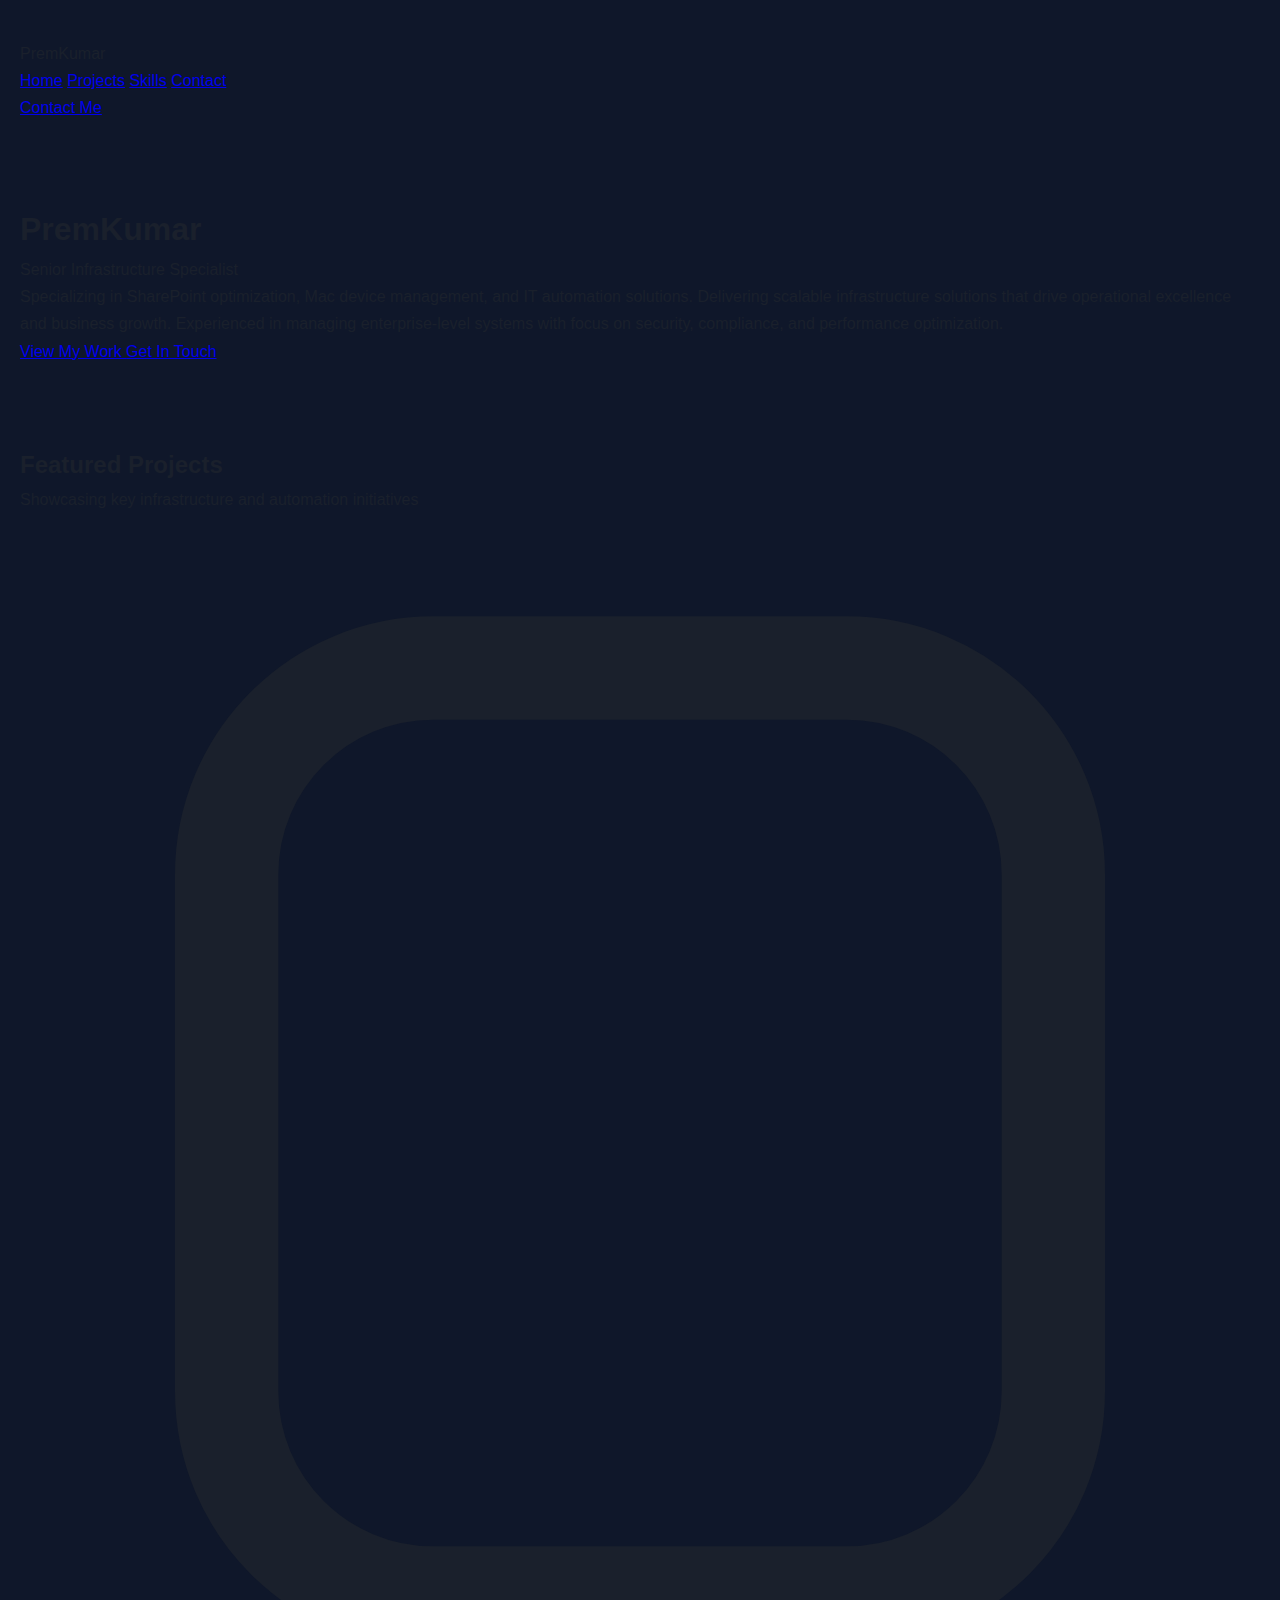
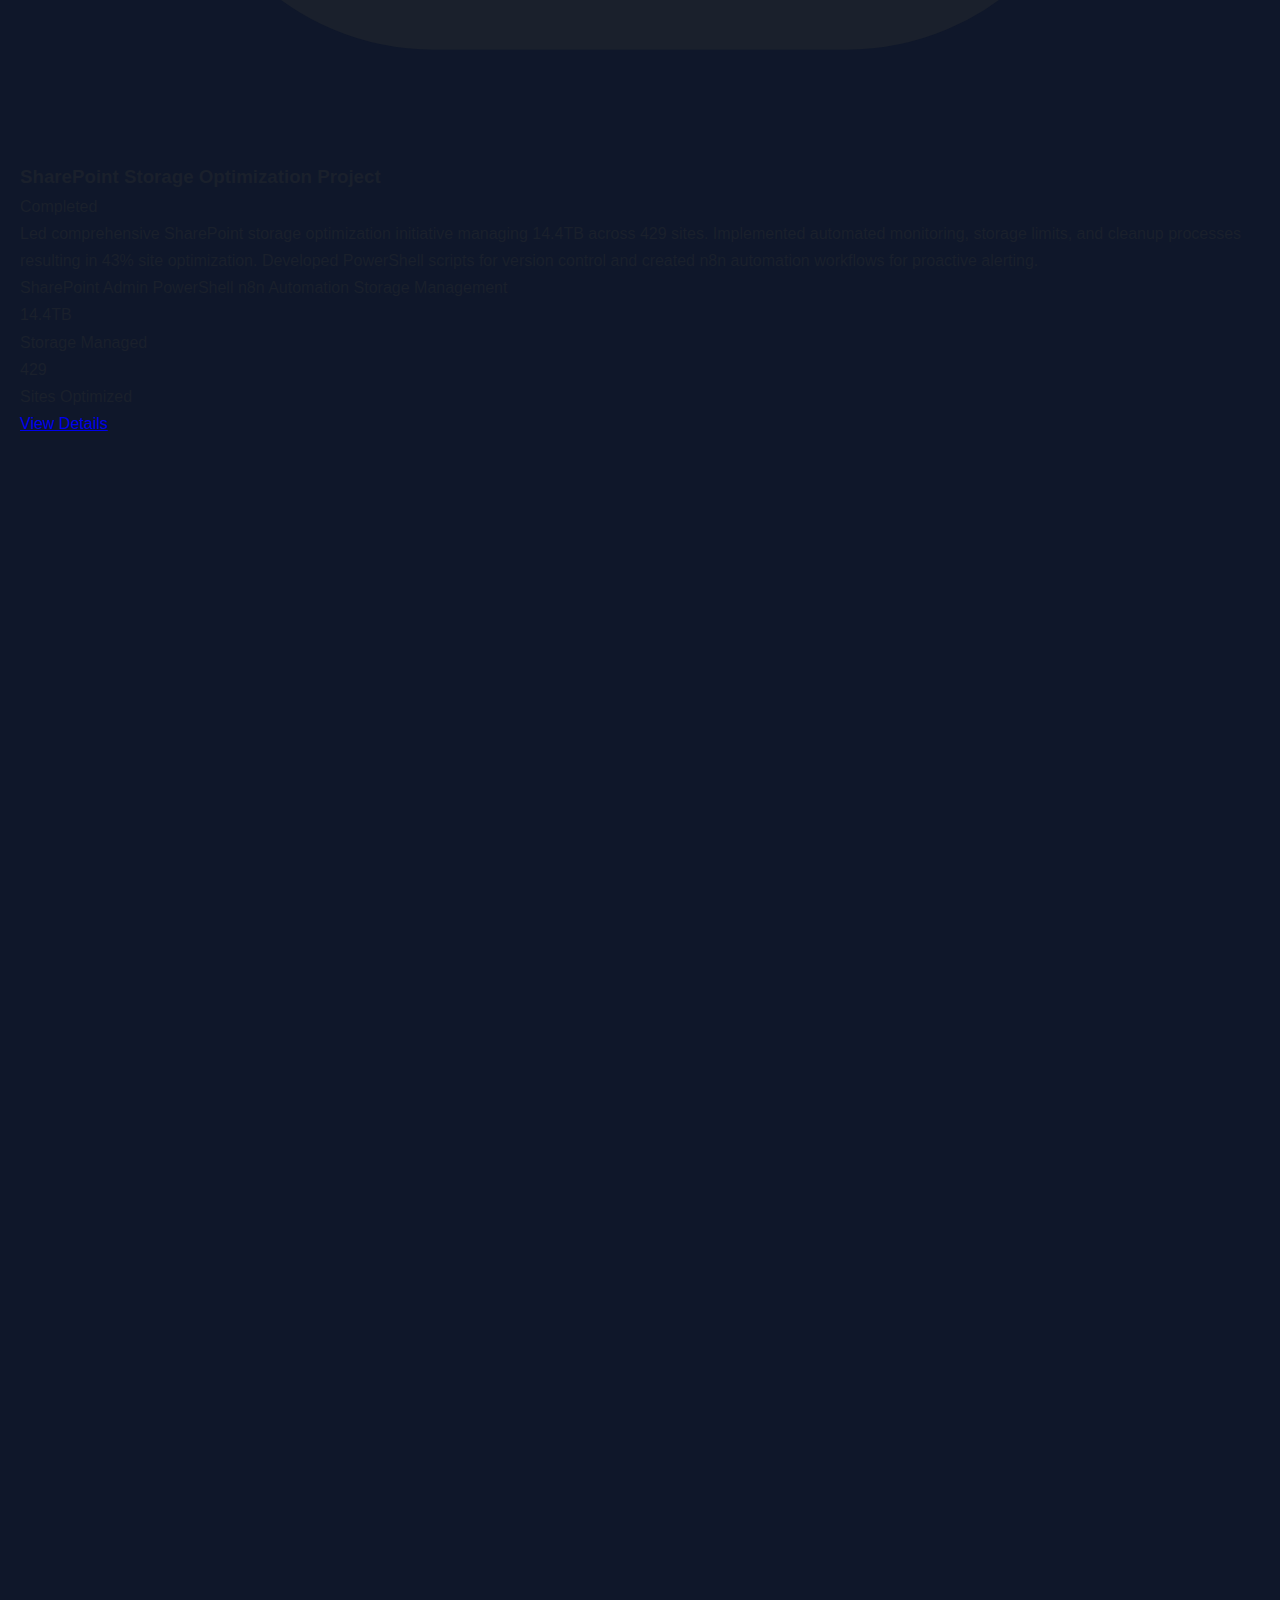
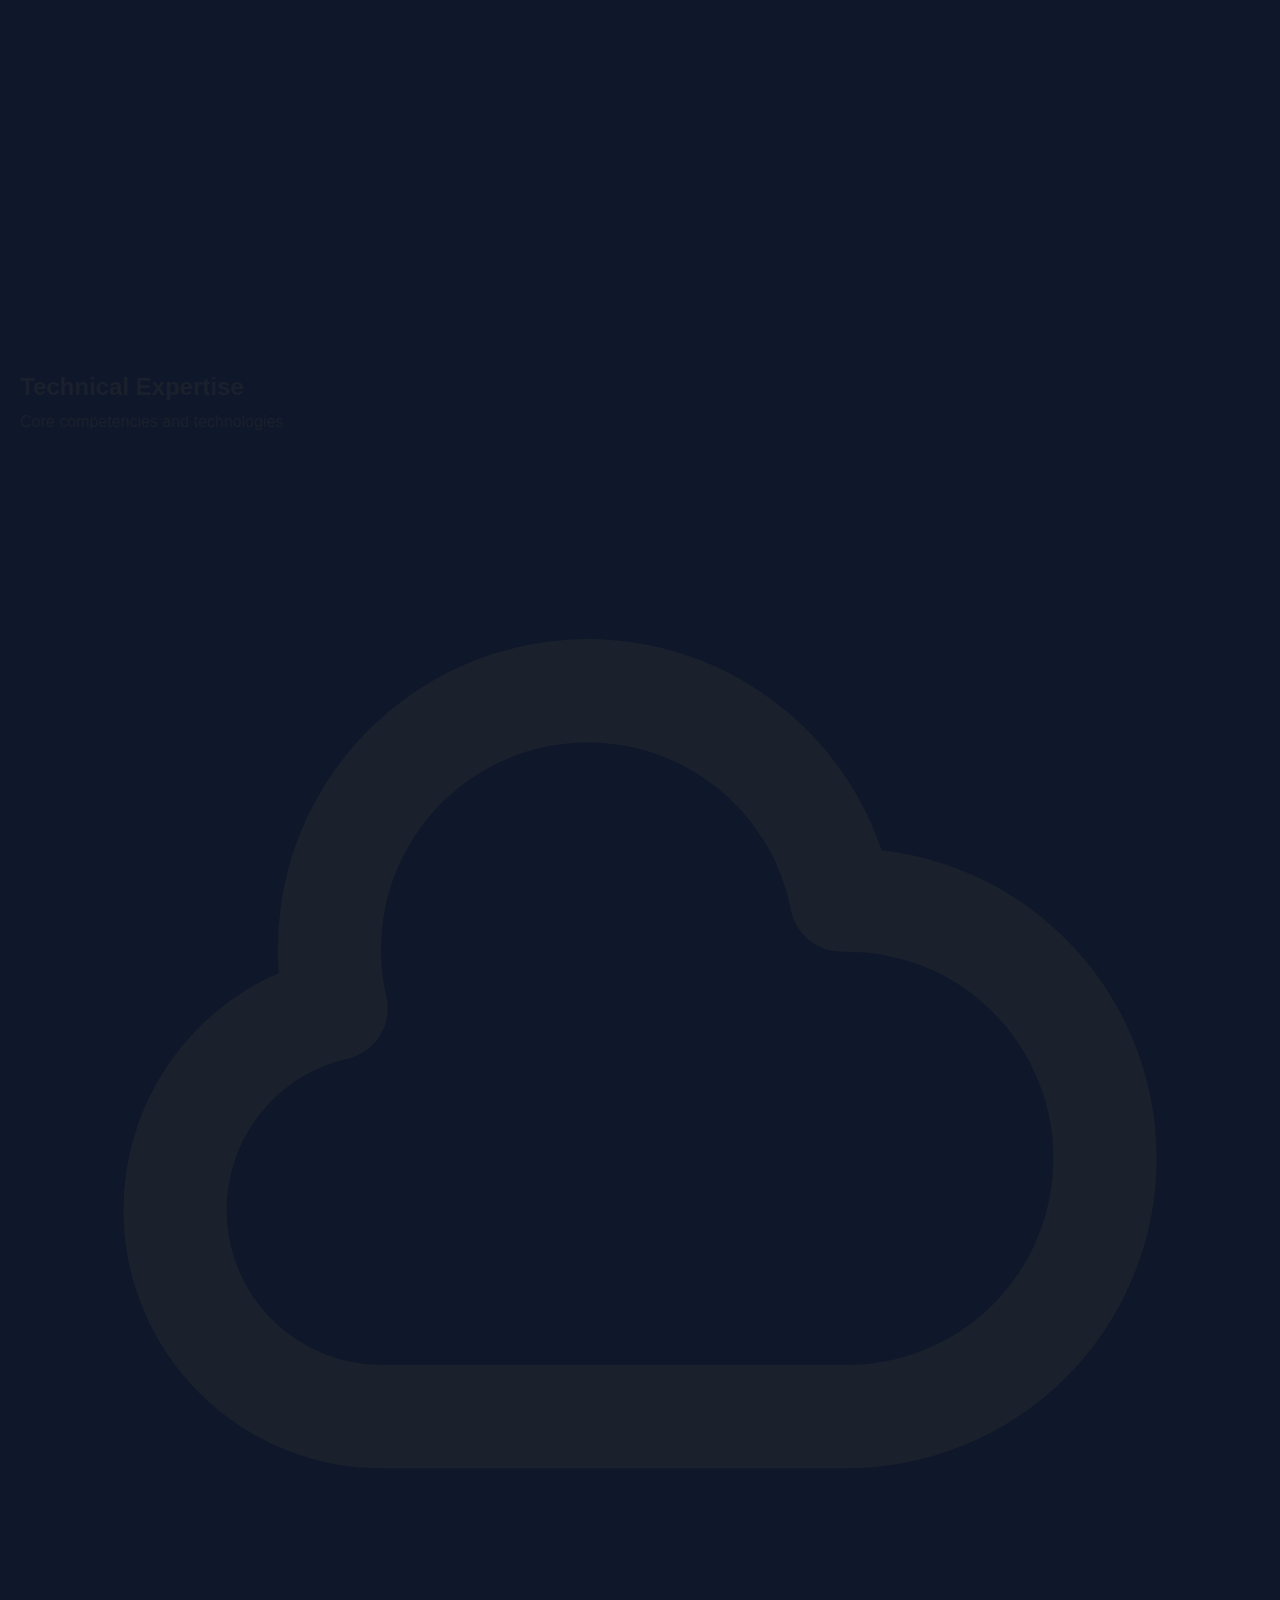
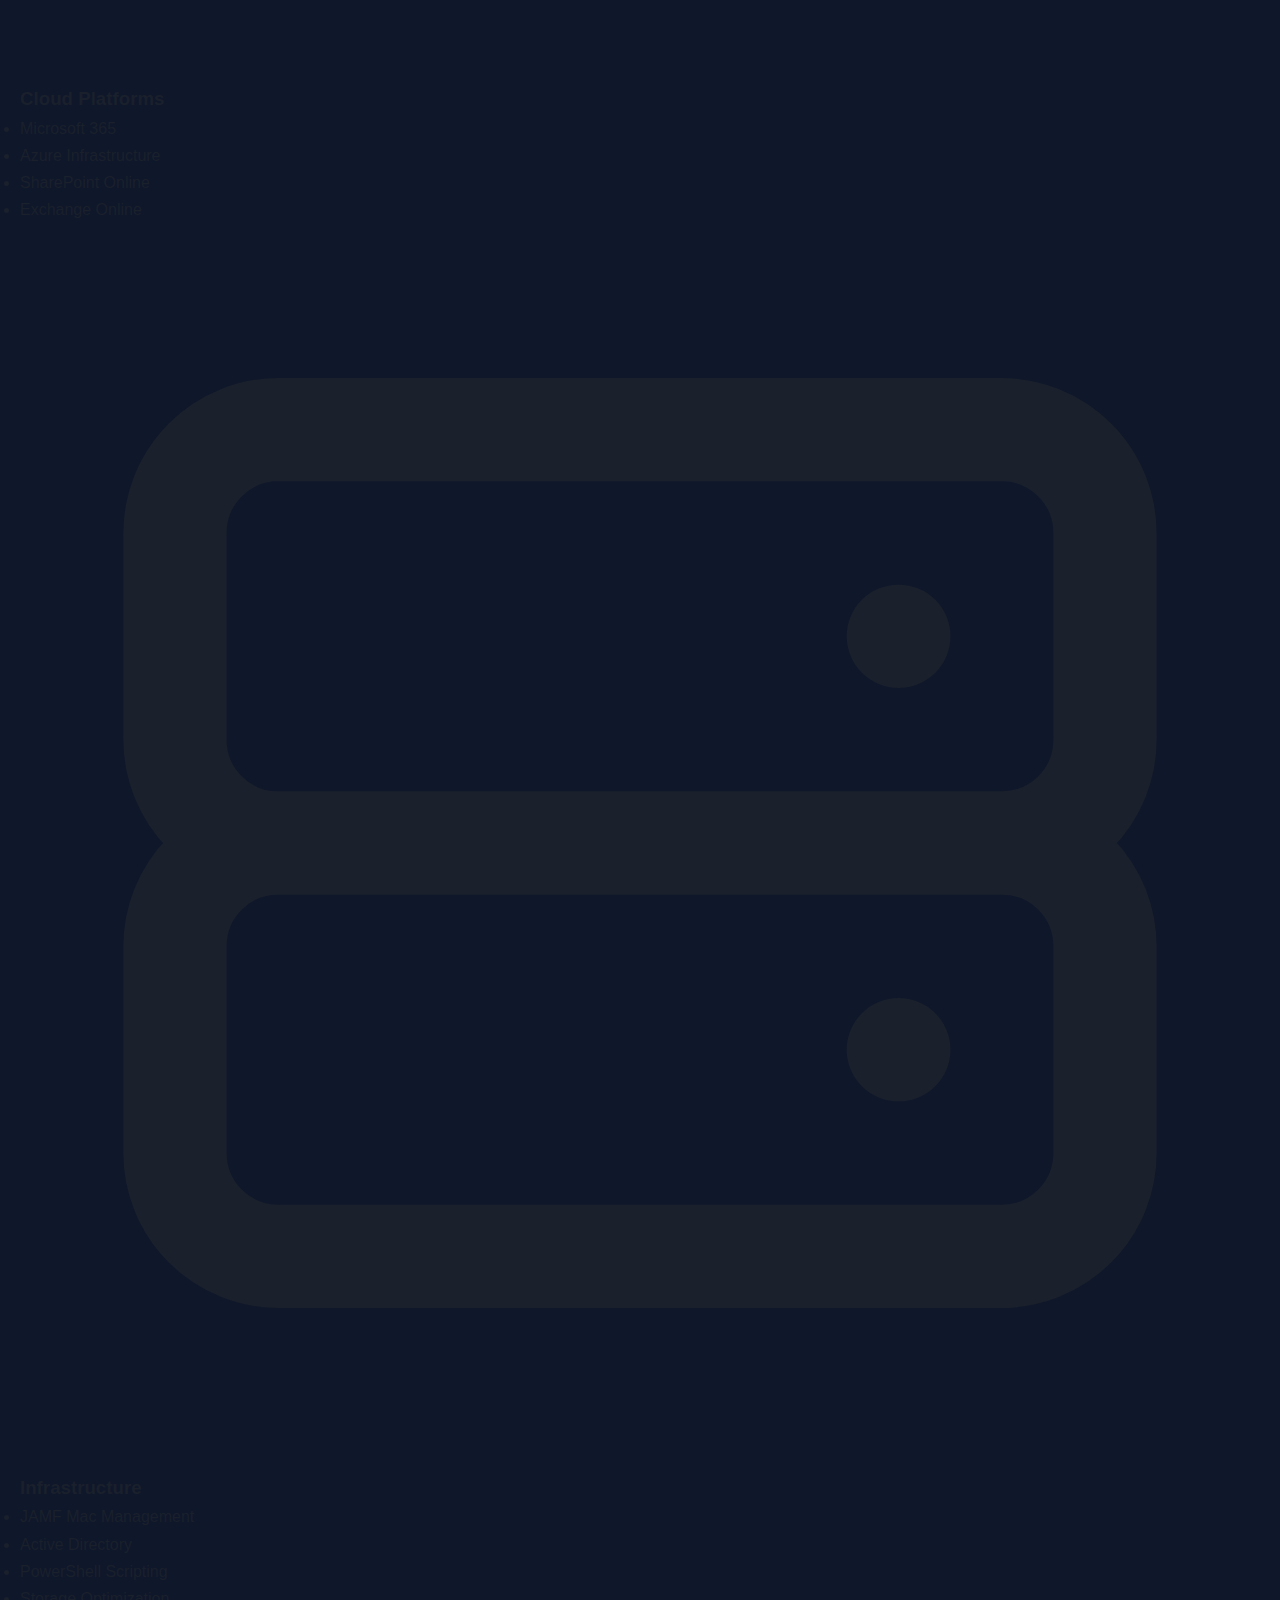
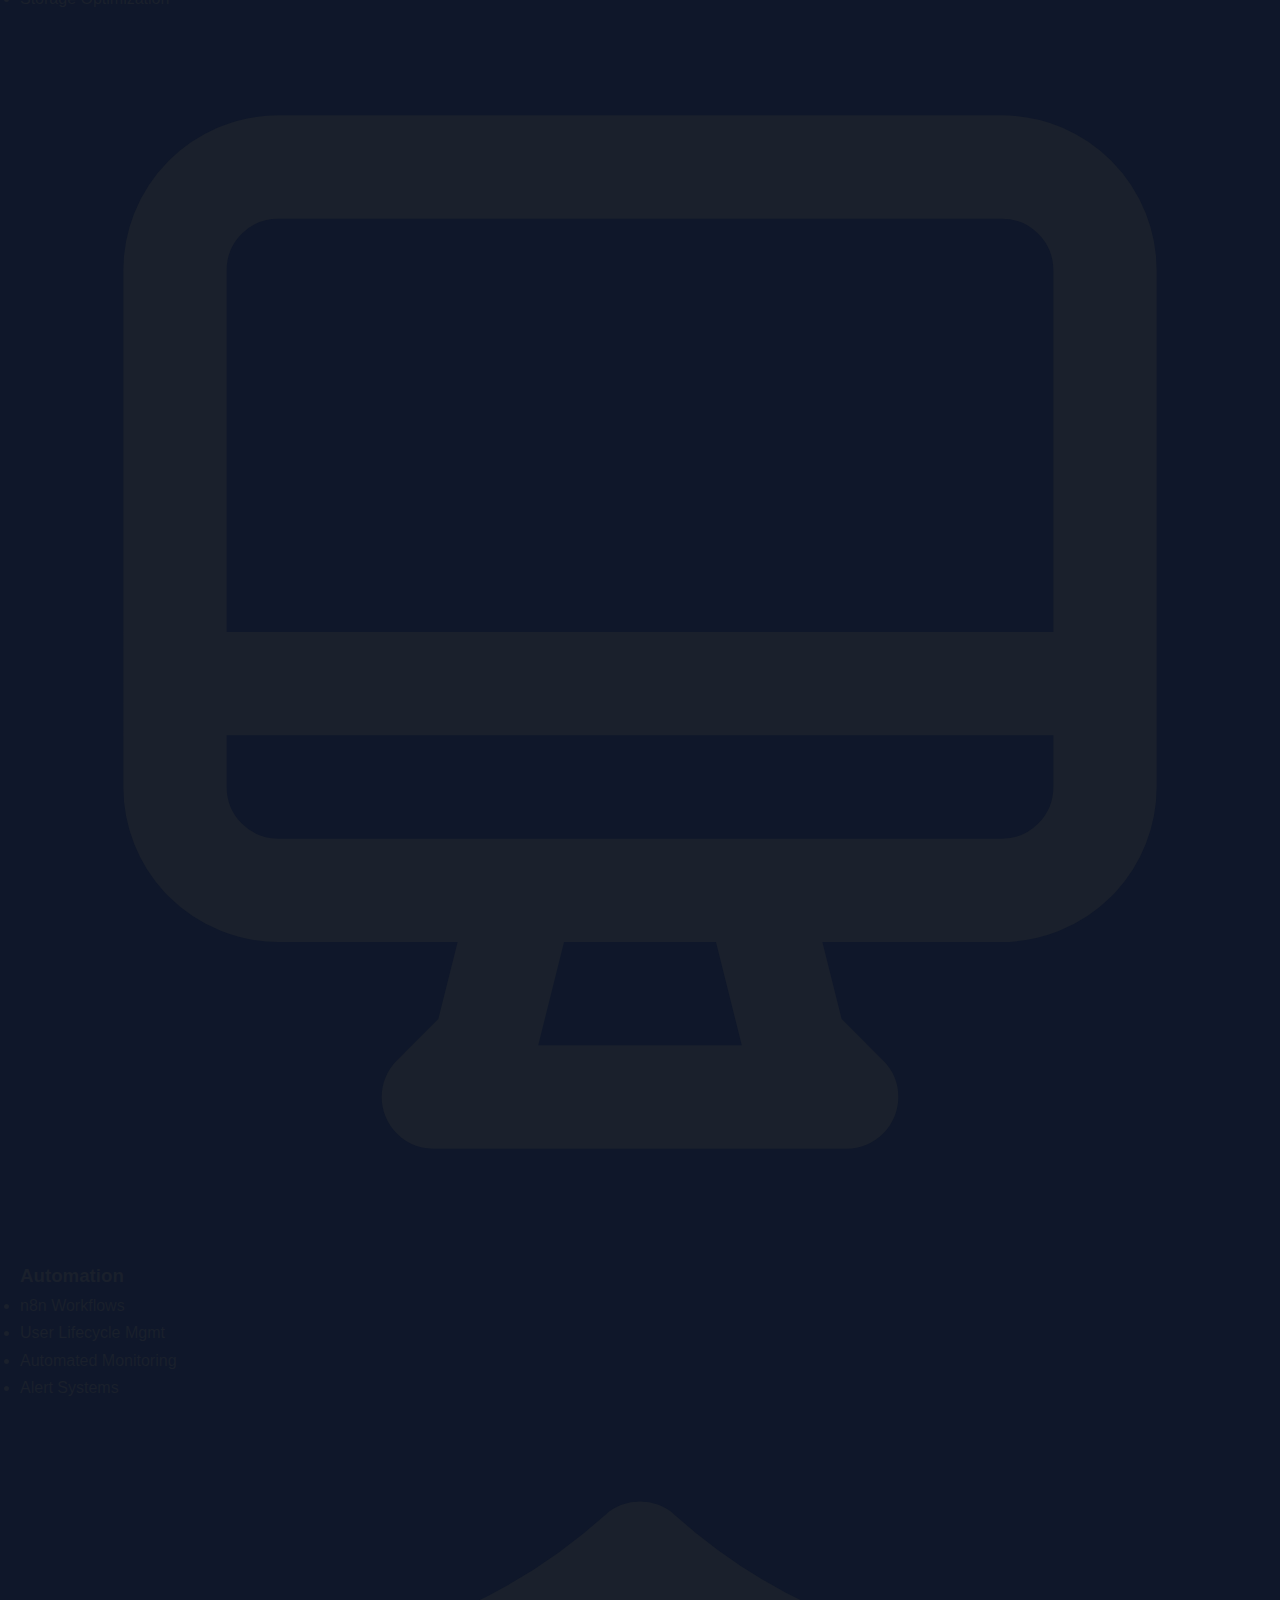
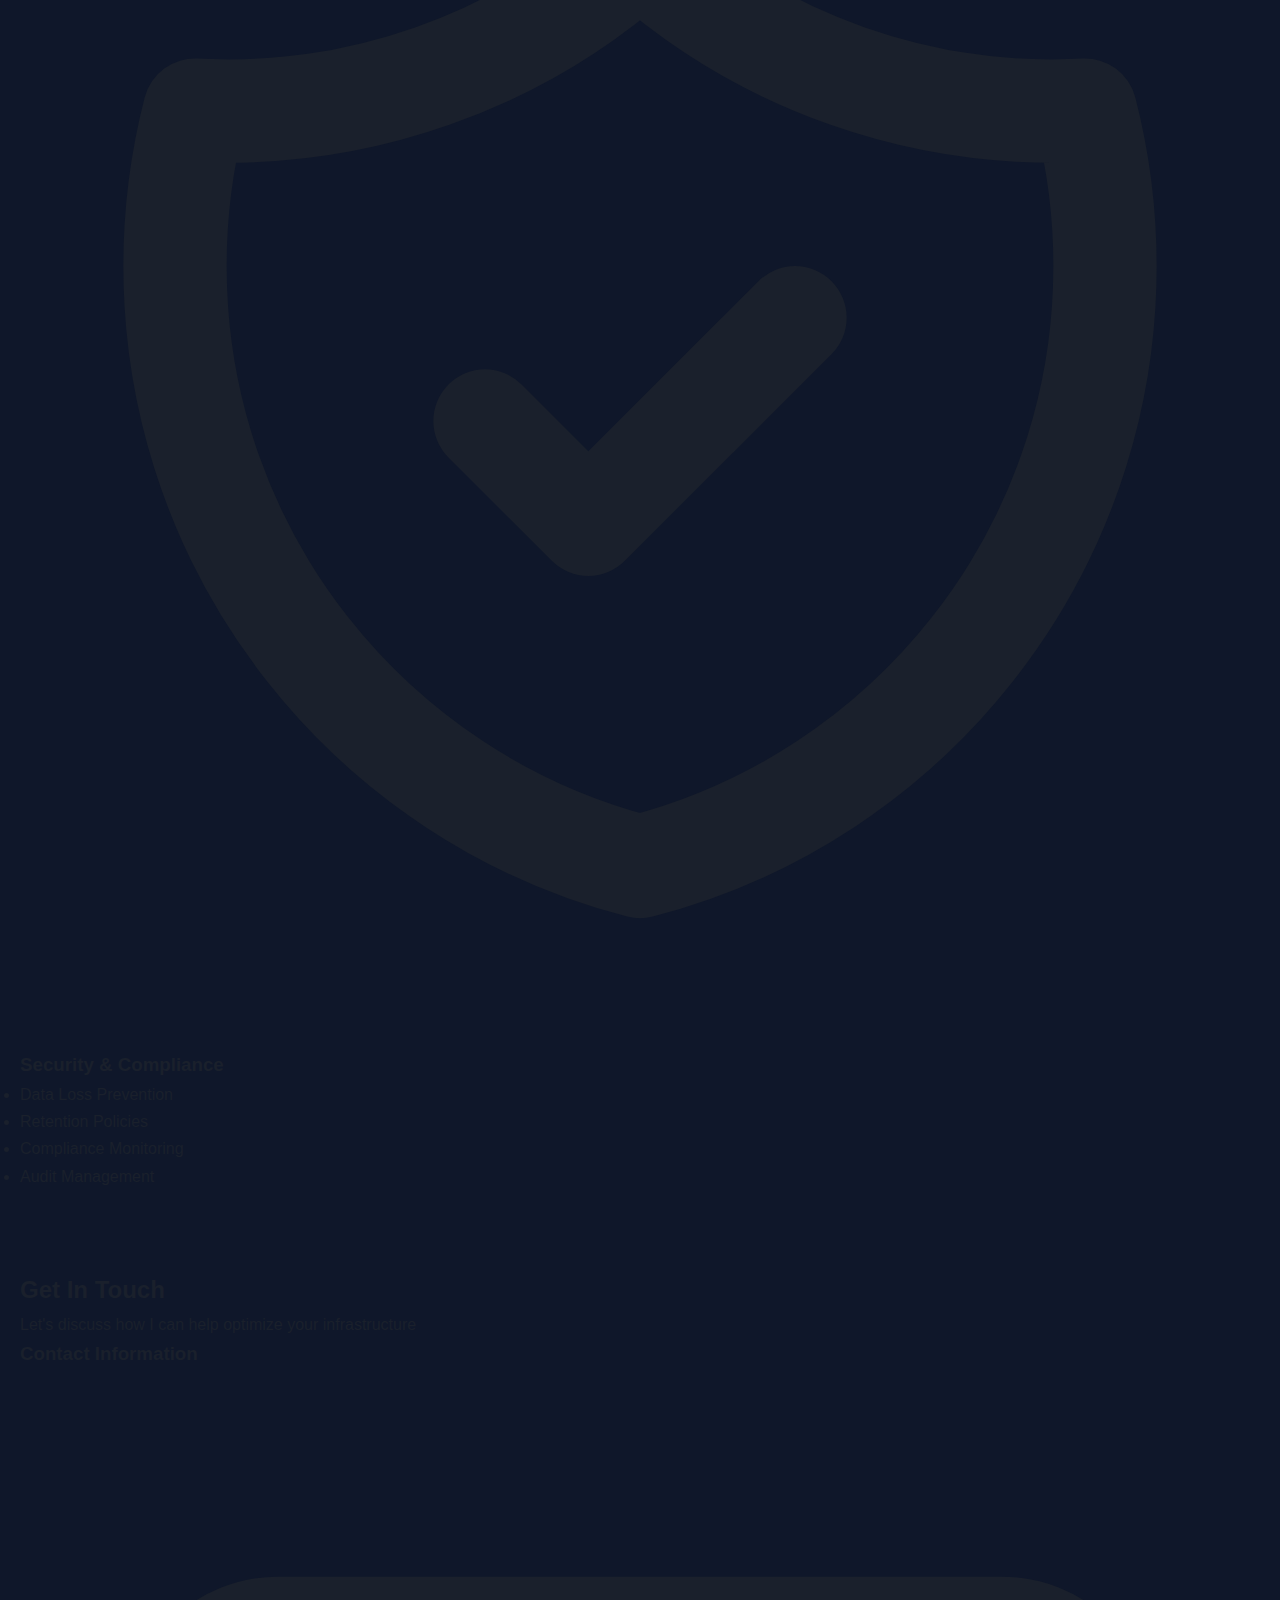
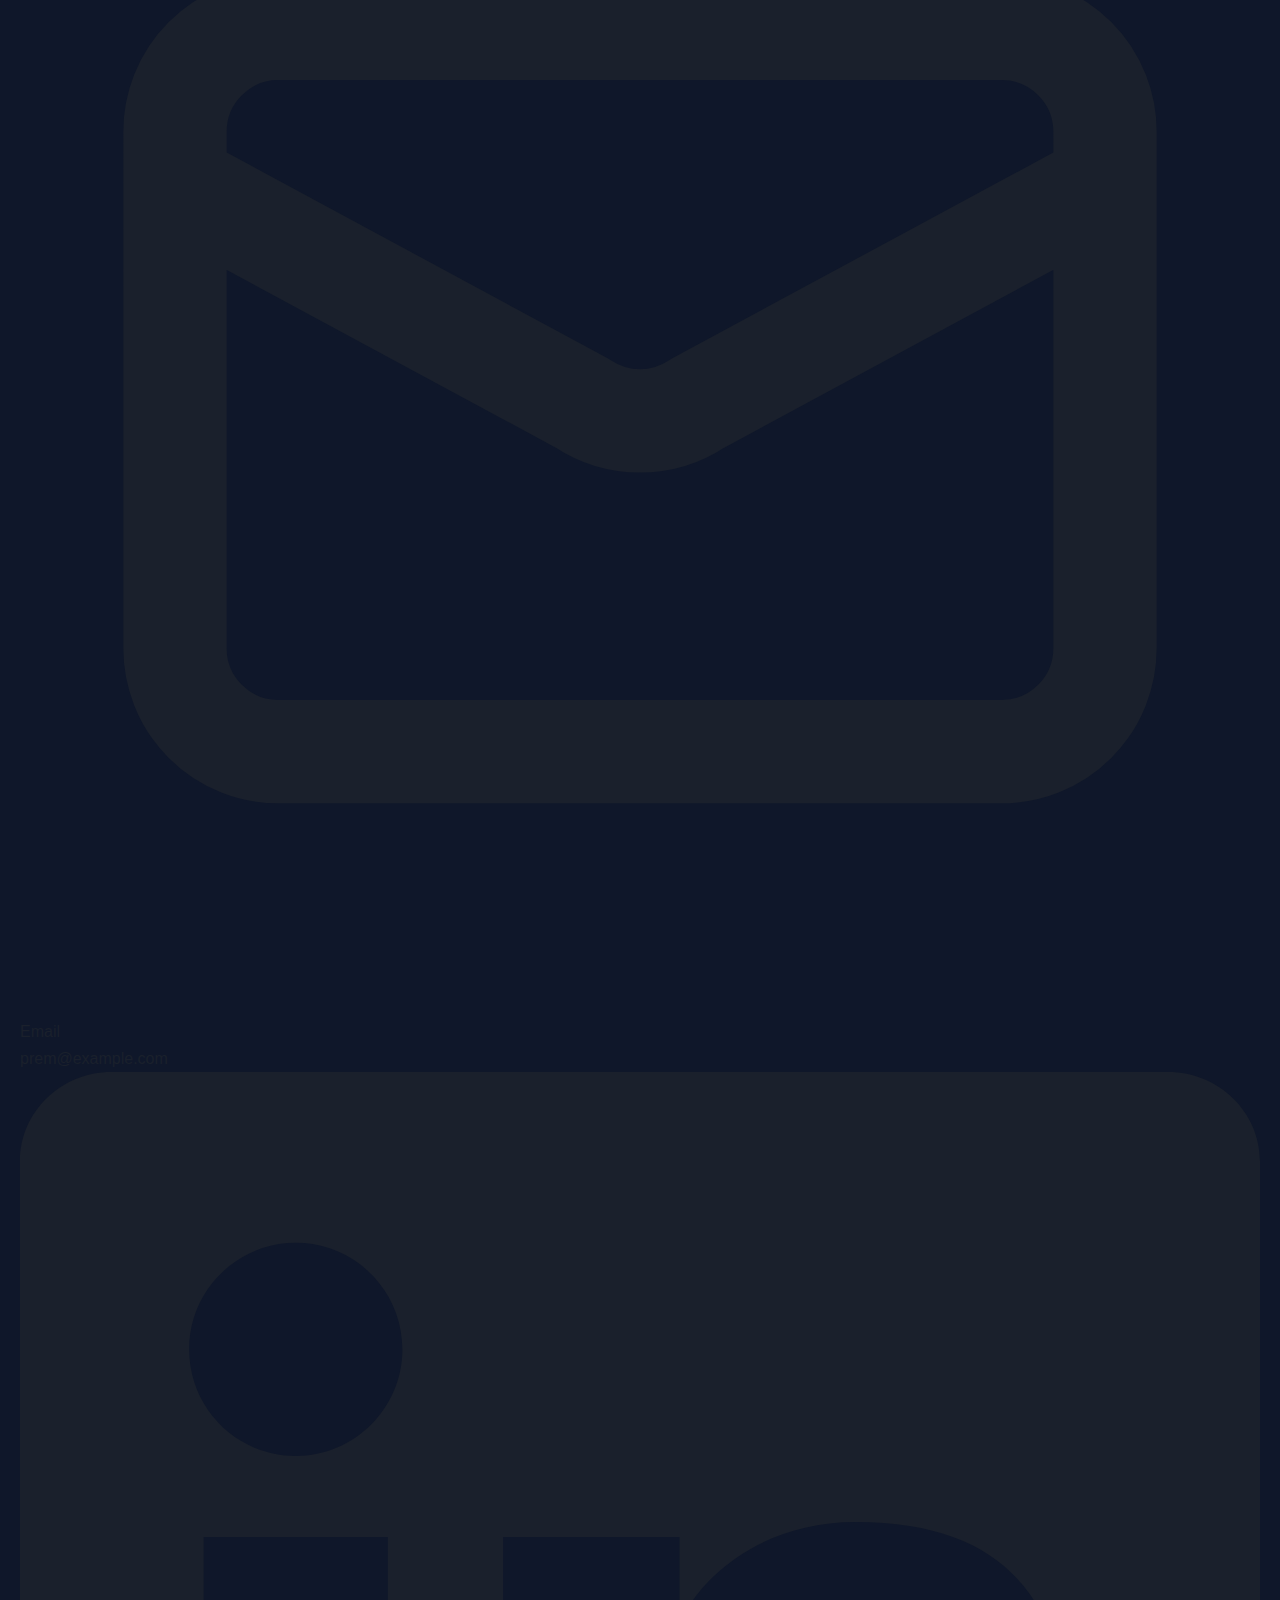
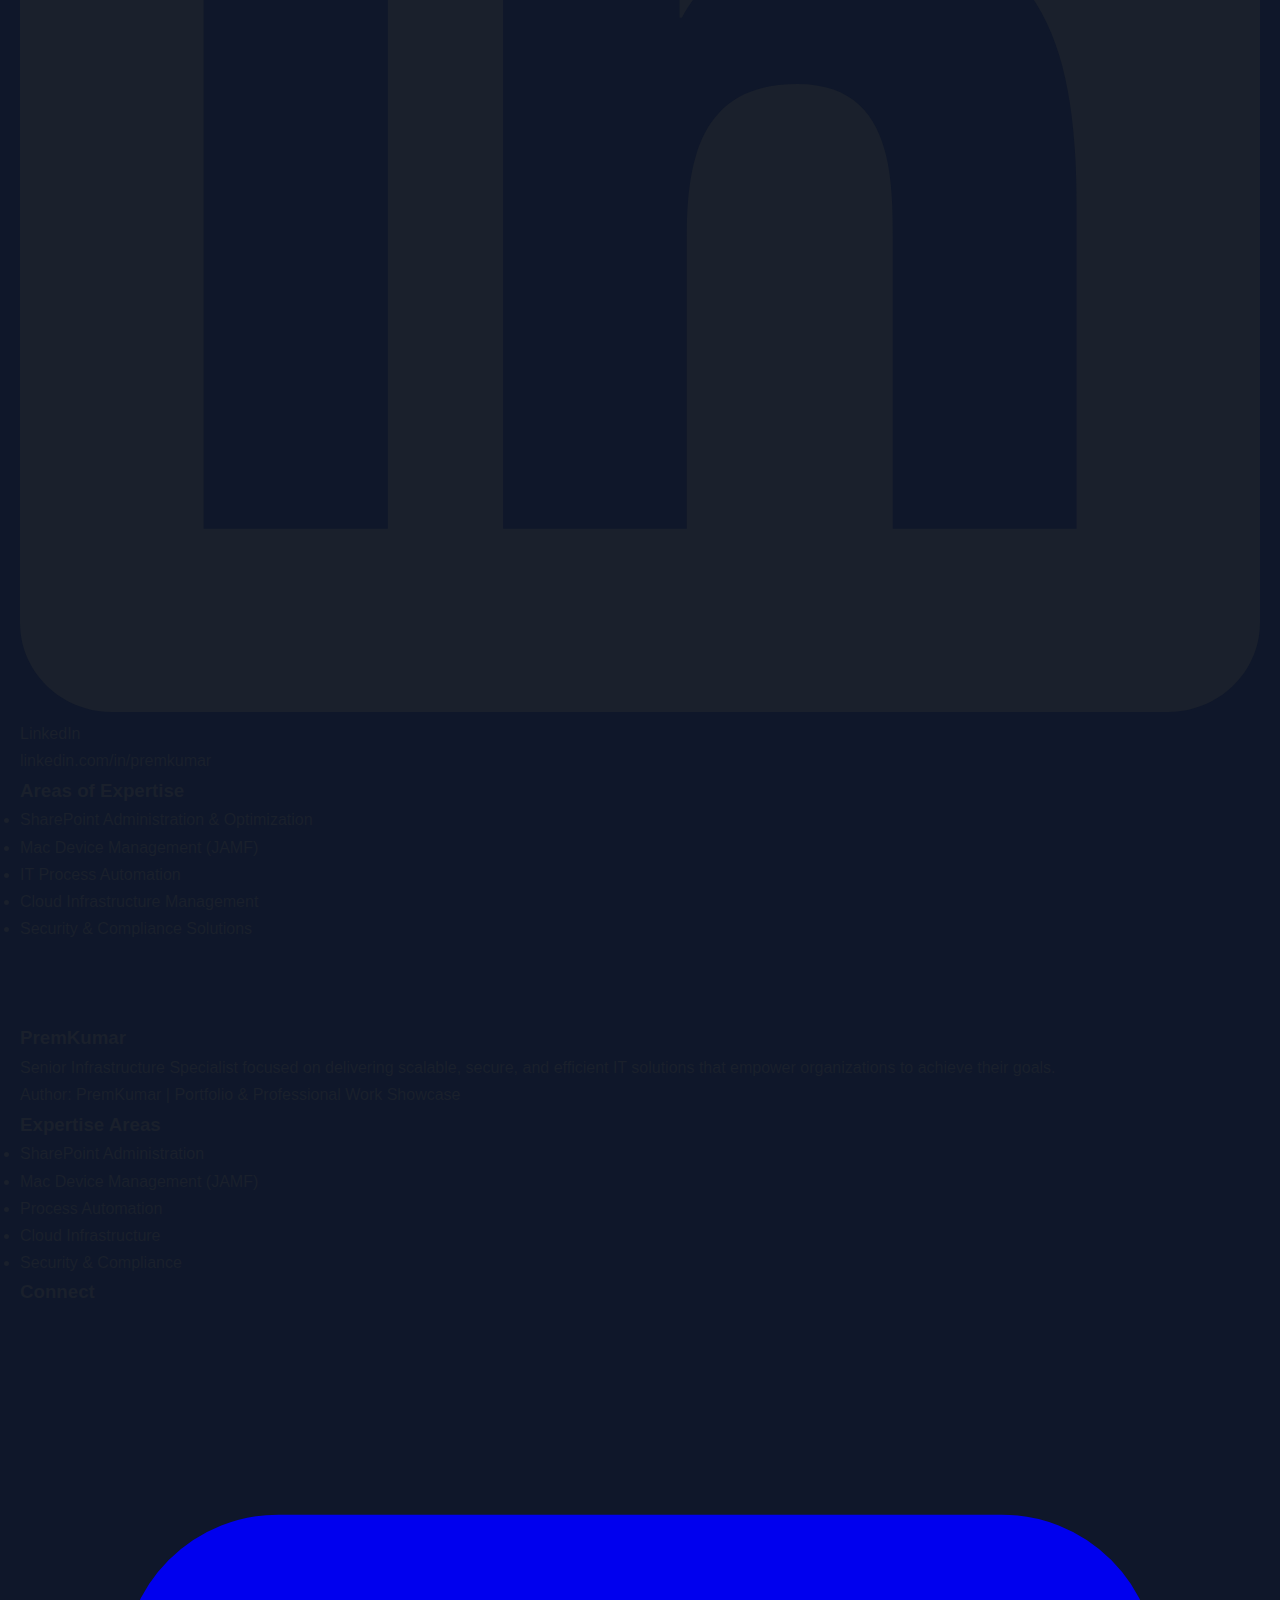
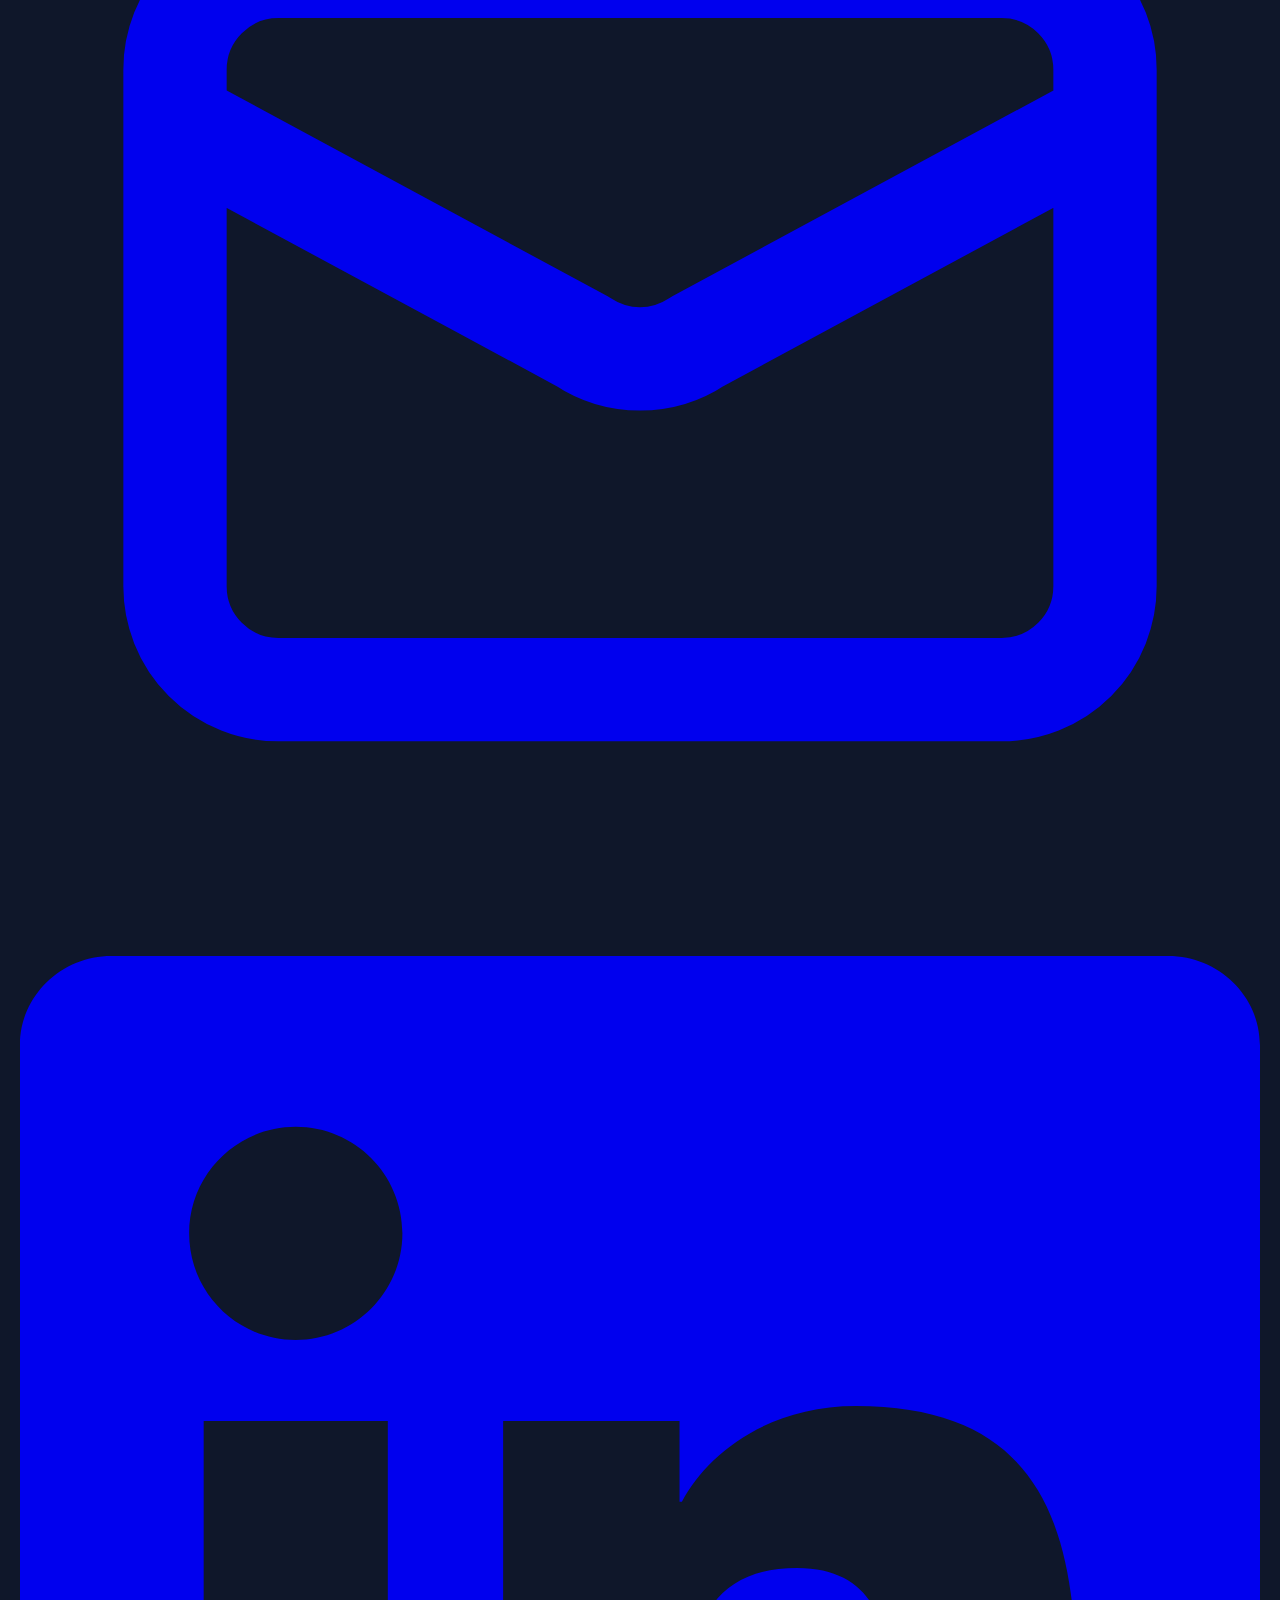
<file: index.html>
<!DOCTYPE html>
<html lang="en">
<head>
    <meta charset="UTF-8">
    <meta name="viewport" content="width=device-width, initial-scale=1.0">
    <title>PremKumar - IT Activities Portfolio</title>
    <link rel="stylesheet" href="styles.css">
</head>
<body class="bg-slate-900 font-sans text-slate-300 min-h-screen">

    <!-- Header Navigation -->
    <header class="bg-slate-800/50 backdrop-blur-md border-b border-slate-700 sticky top-0 z-50">
        <div class="container max-w-7xl mx-auto px-5 py-4">
            <nav class="flex justify-between items-center">
                <div class="text-2xl font-bold bg-gradient-to-r from-blue-500 to-purple-500 bg-clip-text text-transparent">
                    PremKumar
                </div>
                <div class="hidden md:flex space-x-8">
                    <a href="#home" class="hover:text-blue-400 transition-colors duration-300">Home</a>
                    <a href="#projects" class="hover:text-blue-400 transition-colors duration-300">Projects</a>
                    <a href="#skills" class="hover:text-blue-400 transition-colors duration-300">Skills</a>
                    <a href="#contact" class="hover:text-blue-400 transition-colors duration-300">Contact</a>
                </div>
                <div class="flex space-x-4">
                    <a href="mailto:prem@example.com" class="px-4 py-2 bg-blue-600 hover:bg-blue-700 text-white rounded-lg transition-colors duration-300">
                        Contact Me
                    </a>
                </div>
            </nav>
        </div>
    </header>

    <!-- Hero Section -->
    <section id="home" class="pt-20 pb-32">
        <div class="container max-w-7xl mx-auto px-5">
            <div class="text-center bg-gradient-to-br from-slate-800 to-slate-700 p-16 md:p-24 rounded-3xl shadow-2xl relative overflow-hidden">
                <div class="absolute inset-0 bg-gradient-to-r from-blue-500/10 via-purple-500/10 to-cyan-500/10 animate-pulse"></div>
                <div class="relative z-10">
                    <h1 class="text-5xl md:text-7xl font-extrabold mb-6 bg-gradient-to-r from-blue-500 to-purple-500 bg-clip-text text-transparent">
                        PremKumar
                    </h1>
                    <p class="text-2xl md:text-3xl text-slate-400 font-light mb-6">
                        Senior Infrastructure Specialist
                    </p>
                    <p class="text-lg text-slate-500 max-w-4xl mx-auto leading-relaxed mb-8">
                        Specializing in SharePoint optimization, Mac device management, and IT automation solutions. 
                        Delivering scalable infrastructure solutions that drive operational excellence and business growth.
                        Experienced in managing enterprise-level systems with focus on security, compliance, and performance optimization.
                    </p>
                    <div class="flex flex-col sm:flex-row justify-center gap-4">
                        <a href="#projects" class="px-8 py-4 bg-gradient-to-r from-blue-600 to-purple-600 text-white rounded-lg font-semibold hover:scale-105 transition-all duration-300 shadow-lg hover:shadow-blue-500/40">
                            View My Work
                        </a>
                        <a href="#contact" class="px-8 py-4 bg-slate-700 hover:bg-slate-600 text-white rounded-lg font-semibold transition-all duration-300">
                            Get In Touch
                        </a>
                    </div>
                </div>
            </div>
        </div>
    </section>

    <!-- Projects Section -->
    <section id="projects" class="py-20">
        <div class="container max-w-6xl mx-auto px-5">
            <div class="text-center mb-16">
                <h2 class="text-4xl font-bold text-slate-100 mb-4">Featured Projects</h2>
                <p class="text-xl text-slate-400">Showcasing key infrastructure and automation initiatives</p>
            </div>

            <!-- Project Cards - Single Column Layout -->
            <div class="space-y-8">
                
                <!-- SharePoint Storage Optimization Project -->
                <div class="bg-gradient-to-br from-slate-800 to-slate-700 rounded-2xl p-8 shadow-xl border border-slate-600/50 hover:border-blue-500/50 transition-all duration-300 hover:-translate-y-1">
                    <div class="flex flex-col lg:flex-row gap-8">
                        <div class="lg:w-2/3">
                            <div class="flex items-center gap-3 mb-4">
                                <div class="w-12 h-12 bg-blue-600 rounded-lg flex items-center justify-center">
                                    <svg class="w-6 h-6 text-white" fill="none" stroke="currentColor" viewBox="0 0 24 24">
                                        <path stroke-linecap="round" stroke-linejoin="round" stroke-width="2" d="M4 7v10c0 2.21 1.79 4 4 4h8c2.21 0 4-1.79 4-4V7c0-2.21-1.79-4-4-4H8c-2.21 0-4 1.79-4 4z"></path>
                                    </svg>
                                </div>
                                <div>
                                    <h3 class="text-2xl font-bold text-slate-100">SharePoint Storage Optimization Project</h3>
                                    <span class="inline-flex items-center px-3 py-1 rounded-full text-xs font-medium bg-green-500/20 text-green-400 border border-green-500/30">
                                        Completed
                                    </span>
                                </div>
                            </div>
                            <p class="text-slate-300 leading-relaxed mb-6">
                                Led comprehensive SharePoint storage optimization initiative managing 14.4TB across 429 sites. 
                                Implemented automated monitoring, storage limits, and cleanup processes resulting in 43% site optimization. 
                                Developed PowerShell scripts for version control and created n8n automation workflows for proactive alerting.
                            </p>
                            <div class="flex flex-wrap gap-2 mb-6">
                                <span class="px-3 py-1 bg-blue-500/20 text-blue-400 rounded-lg text-sm border border-blue-500/30">SharePoint Admin</span>
                                <span class="px-3 py-1 bg-purple-500/20 text-purple-400 rounded-lg text-sm border border-purple-500/30">PowerShell</span>
                                <span class="px-3 py-1 bg-green-500/20 text-green-400 rounded-lg text-sm border border-green-500/30">n8n Automation</span>
                                <span class="px-3 py-1 bg-yellow-500/20 text-yellow-400 rounded-lg text-sm border border-yellow-500/30">Storage Management</span>
                            </div>
                        </div>
                        <div class="lg:w-1/3 flex flex-col justify-between">
                            <div class="grid grid-cols-2 gap-4 mb-6">
                                <div class="text-center p-4 bg-slate-900 rounded-lg border border-slate-600">
                                    <div class="text-2xl font-bold text-blue-400">14.4TB</div>
                                    <div class="text-sm text-slate-400">Storage Managed</div>
                                </div>
                                <div class="text-center p-4 bg-slate-900 rounded-lg border border-slate-600">
                                    <div class="text-2xl font-bold text-green-400">429</div>
                                    <div class="text-sm text-slate-400">Sites Optimized</div>
                                </div>
                            </div>
                            <a href="project-sharepoint-details.html" class="w-full px-6 py-3 bg-gradient-to-r from-blue-600 to-purple-600 text-white rounded-lg font-semibold hover:scale-105 transition-all duration-300 text-center">
                                View Details
                            </a>
                        </div>
                    </div>
                </div>

                <!-- JAMF Self Service Portal -->
                <div class="bg-gradient-to-br from-slate-800 to-slate-700 rounded-2xl p-8 shadow-xl border border-slate-600/50 hover:border-green-500/50 transition-all duration-300 hover:-translate-y-1">
                    <div class="flex flex-col lg:flex-row gap-8">
                        <div class="lg:w-2/3">
                            <div class="flex items-center gap-3 mb-4">
                                <div class="w-12 h-12 bg-gray-600 rounded-lg flex items-center justify-center">
                                    <svg class="w-6 h-6 text-white" fill="currentColor" viewBox="0 0 24 24">
                                        <path d="M18.71 19.5C17.88 20.74 17 21.95 15.66 21.97C14.32 22 13.89 21.18 12.37 21.18C10.84 21.18 10.37 21.95 9.1 22C7.79 22.05 6.8 20.68 5.96 19.47C4.25 17 2.94 12.45 4.7 9.39C5.57 7.87 7.13 6.91 8.82 6.88C10.1 6.86 11.32 7.75 12.11 7.75C12.89 7.75 14.37 6.68 15.92 6.84C16.57 6.87 18.39 7.1 19.56 8.82C19.47 8.88 17.39 10.19 17.41 12.63C17.44 15.65 20.06 16.66 20.09 16.67C20.06 16.74 19.67 18.11 18.71 19.5M13 3.5C13.73 2.67 14.94 2.04 15.94 2C16.07 3.17 15.6 4.35 14.9 5.19C14.21 6.04 13.07 6.7 11.95 6.61C11.8 5.46 12.36 4.26 13 3.5Z"/>
                                    </svg>
                                </div>
                                <div>
                                    <h3 class="text-2xl font-bold text-slate-100">JAMF Self Service Portal Creation</h3>
                                    <span class="inline-flex items-center px-3 py-1 rounded-full text-xs font-medium bg-green-500/20 text-green-400 border border-green-500/30">
                                        Completed
                                    </span>
                                </div>
                            </div>
                            <p class="text-slate-300 leading-relaxed mb-6">
                                Successfully designed and deployed a comprehensive JAMF Self Service portal enabling end-users to install 
                                common applications without administrative privileges. Streamlined IT support processes and improved user 
                                experience while maintaining security compliance and reducing helpdesk tickets.
                            </p>
                            <div class="flex flex-wrap gap-2 mb-6">
                                <span class="px-3 py-1 bg-gray-500/20 text-gray-400 rounded-lg text-sm border border-gray-500/30">JAMF Pro</span>
                                <span class="px-3 py-1 bg-blue-500/20 text-blue-400 rounded-lg text-sm border border-blue-500/30">macOS Management</span>
                                <span class="px-3 py-1 bg-green-500/20 text-green-400 rounded-lg text-sm border border-green-500/30">Self Service</span>
                                <span class="px-3 py-1 bg-purple-500/20 text-purple-400 rounded-lg text-sm border border-purple-500/30">User Experience</span>
                            </div>
                        </div>
                        <div class="lg:w-1/3 flex flex-col justify-between">
                            <div class="grid grid-cols-1 gap-4 mb-6">
                                <div class="text-center p-4 bg-slate-900 rounded-lg border border-slate-600">
                                    <div class="text-2xl font-bold text-green-400">100+</div>
                                    <div class="text-sm text-slate-400">Apps Available</div>
                                </div>
                                <div class="text-center p-4 bg-slate-900 rounded-lg border border-slate-600">
                                    <div class="text-2xl font-bold text-blue-400">50%</div>
                                    <div class="text-sm text-slate-400">Ticket Reduction</div>
                                </div>
                            </div>
                            <a href="project-jamf-details.html" class="w-full px-6 py-3 bg-gradient-to-r from-gray-600 to-gray-700 text-white rounded-lg font-semibold hover:scale-105 transition-all duration-300 text-center">
                                View Details
                            </a>
                        </div>
                    </div>
                </div>

                <!-- IT Automation Project -->
                <div class="bg-gradient-to-br from-slate-800 to-slate-700 rounded-2xl p-8 shadow-xl border border-slate-600/50 hover:border-purple-500/50 transition-all duration-300 hover:-translate-y-1">
                    <div class="flex flex-col lg:flex-row gap-8">
                        <div class="lg:w-2/3">
                            <div class="flex items-center gap-3 mb-4">
                                <div class="w-12 h-12 bg-purple-600 rounded-lg flex items-center justify-center">
                                    <svg class="w-6 h-6 text-white" fill="none" stroke="currentColor" viewBox="0 0 24 24">
                                        <path stroke-linecap="round" stroke-linejoin="round" stroke-width="2" d="M9.75 17L9 20l-1 1h8l-1-1-.75-3M3 13h18M5 17h14a2 2 0 002-2V5a2 2 0 00-2-2H5a2 2 0 00-2 2v10a2 2 0 002 2z"></path>
                                    </svg>
                                </div>
                                <div>
                                    <h3 class="text-2xl font-bold text-slate-100">User Lifecycle Management Automation</h3>
                                    <span class="inline-flex items-center px-3 py-1 rounded-full text-xs font-medium bg-blue-500/20 text-blue-400 border border-blue-500/30">
                                        In Progress
                                    </span>
                                </div>
                            </div>
                            <p class="text-slate-300 leading-relaxed mb-6">
                                Developing comprehensive automation workflows for user account provisioning and deprovisioning across 
                                multiple platforms including Active Directory, Office 365, and third-party applications. 
                                Implementing role-based access controls and automated compliance reporting.
                            </p>
                            <div class="flex flex-wrap gap-2 mb-6">
                                <span class="px-3 py-1 bg-blue-500/20 text-blue-400 rounded-lg text-sm border border-blue-500/30">Active Directory</span>
                                <span class="px-3 py-1 bg-green-500/20 text-green-400 rounded-lg text-sm border border-green-500/30">Office 365</span>
                                <span class="px-3 py-1 bg-purple-500/20 text-purple-400 rounded-lg text-sm border border-purple-500/30">PowerShell</span>
                                <span class="px-3 py-1 bg-yellow-500/20 text-yellow-400 rounded-lg text-sm border border-yellow-500/30">Automation</span>
                            </div>
                        </div>
                        <div class="lg:w-1/3 flex flex-col justify-between">
                            <div class="grid grid-cols-1 gap-4 mb-6">
                                <div class="text-center p-4 bg-slate-900 rounded-lg border border-slate-600">
                                    <div class="text-2xl font-bold text-purple-400">80%</div>
                                    <div class="text-sm text-slate-400">Process Automation</div>
                                </div>
                                <div class="text-center p-4 bg-slate-900 rounded-lg border border-slate-600">
                                    <div class="text-2xl font-bold text-yellow-400">5 Min</div>
                                    <div class="text-sm text-slate-400">Avg Processing</div>
                                </div>
                            </div>
                            <a href="project-automation-details.html" class="w-full px-6 py-3 bg-gradient-to-r from-purple-600 to-blue-600 text-white rounded-lg font-semibold hover:scale-105 transition-all duration-300 text-center">
                                View Details
                            </a>
                        </div>
                    </div>
                </div>

            </div>
        </div>
    </section>

    <!-- Skills Section -->
    <section id="skills" class="py-20 bg-slate-800/30">
        <div class="container max-w-6xl mx-auto px-5">
            <div class="text-center mb-16">
                <h2 class="text-4xl font-bold text-slate-100 mb-4">Technical Expertise</h2>
                <p class="text-xl text-slate-400">Core competencies and technologies</p>
            </div>

            <div class="grid grid-cols-1 md:grid-cols-2 lg:grid-cols-4 gap-6">
                <div class="bg-slate-800 p-6 rounded-xl border border-slate-700 hover:border-blue-500/50 transition-all duration-300">
                    <div class="w-12 h-12 bg-blue-600 rounded-lg flex items-center justify-center mb-4">
                        <svg class="w-6 h-6 text-white" fill="none" stroke="currentColor" viewBox="0 0 24 24">
                            <path stroke-linecap="round" stroke-linejoin="round" stroke-width="2" d="M3 15a4 4 0 004 4h9a5 5 0 10-.1-9.999 5.002 5.002 0 10-9.78 2.096A4.001 4.001 0 003 15z"></path>
                        </svg>
                    </div>
                    <h3 class="text-xl font-semibold text-slate-100 mb-3">Cloud Platforms</h3>
                    <ul class="text-slate-400 space-y-2">
                        <li>Microsoft 365</li>
                        <li>Azure Infrastructure</li>
                        <li>SharePoint Online</li>
                        <li>Exchange Online</li>
                    </ul>
                </div>

                <div class="bg-slate-800 p-6 rounded-xl border border-slate-700 hover:border-green-500/50 transition-all duration-300">
                    <div class="w-12 h-12 bg-green-600 rounded-lg flex items-center justify-center mb-4">
                        <svg class="w-6 h-6 text-white" fill="none" stroke="currentColor" viewBox="0 0 24 24">
                            <path stroke-linecap="round" stroke-linejoin="round" stroke-width="2" d="M5 12h14M5 12a2 2 0 01-2-2V6a2 2 0 012-2h14a2 2 0 012 2v4a2 2 0 01-2 2M5 12a2 2 0 00-2 2v4a2 2 0 002 2h14a2 2 0 002-2v-4a2 2 0 00-2-2m-2-4h.01M17 16h.01"></path>
                        </svg>
                    </div>
                    <h3 class="text-xl font-semibold text-slate-100 mb-3">Infrastructure</h3>
                    <ul class="text-slate-400 space-y-2">
                        <li>JAMF Mac Management</li>
                        <li>Active Directory</li>
                        <li>PowerShell Scripting</li>
                        <li>Storage Optimization</li>
                    </ul>
                </div>

                <div class="bg-slate-800 p-6 rounded-xl border border-slate-700 hover:border-purple-500/50 transition-all duration-300">
                    <div class="w-12 h-12 bg-purple-600 rounded-lg flex items-center justify-center mb-4">
                        <svg class="w-6 h-6 text-white" fill="none" stroke="currentColor" viewBox="0 0 24 24">
                            <path stroke-linecap="round" stroke-linejoin="round" stroke-width="2" d="M9.75 17L9 20l-1 1h8l-1-1-.75-3M3 13h18M5 17h14a2 2 0 002-2V5a2 2 0 00-2-2H5a2 2 0 00-2 2v10a2 2 0 002 2z"></path>
                        </svg>
                    </div>
                    <h3 class="text-xl font-semibold text-slate-100 mb-3">Automation</h3>
                    <ul class="text-slate-400 space-y-2">
                        <li>n8n Workflows</li>
                        <li>User Lifecycle Mgmt</li>
                        <li>Automated Monitoring</li>
                        <li>Alert Systems</li>
                    </ul>
                </div>

                <div class="bg-slate-800 p-6 rounded-xl border border-slate-700 hover:border-red-500/50 transition-all duration-300">
                    <div class="w-12 h-12 bg-red-600 rounded-lg flex items-center justify-center mb-4">
                        <svg class="w-6 h-6 text-white" fill="none" stroke="currentColor" viewBox="0 0 24 24">
                            <path stroke-linecap="round" stroke-linejoin="round" stroke-width="2" d="M9 12l2 2 4-4m5.618-4.016A11.955 11.955 0 0112 2.944a11.955 11.955 0 01-8.618 3.04A12.02 12.02 0 003 9c0 5.591 3.824 10.29 9 11.622 5.176-1.332 9-6.03 9-11.622 0-1.042-.133-2.052-.382-3.016z"></path>
                        </svg>
                    </div>
                    <h3 class="text-xl font-semibold text-slate-100 mb-3">Security & Compliance</h3>
                    <ul class="text-slate-400 space-y-2">
                        <li>Data Loss Prevention</li>
                        <li>Retention Policies</li>
                        <li>Compliance Monitoring</li>
                        <li>Audit Management</li>
                    </ul>
                </div>
            </div>
        </div>
    </section>

    <!-- Contact Section -->
    <section id="contact" class="py-20">
        <div class="container max-w-4xl mx-auto px-5">
            <div class="text-center mb-16">
                <h2 class="text-4xl font-bold text-slate-100 mb-4">Get In Touch</h2>
                <p class="text-xl text-slate-400">Let's discuss how I can help optimize your infrastructure</p>
            </div>

            <div class="bg-gradient-to-br from-slate-800 to-slate-700 rounded-2xl p-8 shadow-xl">
                <div class="grid grid-cols-1 md:grid-cols-2 gap-8">
                    <div>
                        <h3 class="text-2xl font-bold text-slate-100 mb-6">Contact Information</h3>
                        <div class="space-y-4">
                            <div class="flex items-center gap-4">
                                <div class="w-10 h-10 bg-blue-600 rounded-lg flex items-center justify-center">
                                    <svg class="w-5 h-5 text-white" fill="none" stroke="currentColor" viewBox="0 0 24 24">
                                        <path stroke-linecap="round" stroke-linejoin="round" stroke-width="2" d="M3 8l7.89 4.26a2 2 0 002.22 0L21 8M5 19h14a2 2 0 002-2V7a2 2 0 00-2-2H5a2 2 0 00-2 2v10a2 2 0 002 2z"></path>
                                    </svg>
                                </div>
                                <div>
                                    <p class="text-slate-400">Email</p>
                                    <p class="text-slate-100">prem@example.com</p>
                                </div>
                            </div>
                            <div class="flex items-center gap-4">
                                <div class="w-10 h-10 bg-blue-700 rounded-lg flex items-center justify-center">
                                    <svg class="w-5 h-5 text-white" fill="currentColor" viewBox="0 0 24 24">
                                        <path d="M20.447 20.452h-3.554v-5.569c0-1.328-.027-3.037-1.852-3.037-1.853 0-2.136 1.445-2.136 2.939v5.667H9.351V9h3.414v1.561h.046c.477-.9 1.637-1.85 3.37-1.85 3.601 0 4.267 2.37 4.267 5.455v6.286zM5.337 7.433c-1.144 0-2.063-.926-2.063-2.065 0-1.138.92-2.063 2.063-2.063 1.14 0 2.064.925 2.064 2.063 0 1.139-.925 2.065-2.064 2.065zm1.782 13.019H3.555V9h3.564v11.452zM22.225 0H1.771C.792 0 0 .774 0 1.729v20.542C0 23.227.792 24 1.771 24h20.451C23.2 24 24 23.227 24 22.271V1.729C24 .774 23.2 0 22.222 0h.003z"/>
                                    </svg>
                                </div>
                                <div>
                                    <p class="text-slate-400">LinkedIn</p>
                                    <p class="text-slate-100">linkedin.com/in/premkumar</p>
                                </div>
                            </div>
                        </div>
                    </div>
                    <div>
                        <h3 class="text-2xl font-bold text-slate-100 mb-6">Areas of Expertise</h3>
                        <ul class="space-y-3 text-slate-300">
                            <li class="flex items-center gap-2">
                                <div class="w-2 h-2 bg-blue-400 rounded-full"></div>
                                SharePoint Administration & Optimization
                            </li>
                            <li class="flex items-center gap-2">
                                <div class="w-2 h-2 bg-green-400 rounded-full"></div>
                                Mac Device Management (JAMF)
                            </li>
                            <li class="flex items-center gap-2">
                                <div class="w-2 h-2 bg-purple-400 rounded-full"></div>
                                IT Process Automation
                            </li>
                            <li class="flex items-center gap-2">
                                <div class="w-2 h-2 bg-yellow-400 rounded-full"></div>
                                Cloud Infrastructure Management
                            </li>
                            <li class="flex items-center gap-2">
                                <div class="w-2 h-2 bg-red-400 rounded-full"></div>
                                Security & Compliance Solutions
                            </li>
                        </ul>
                    </div>
                </div>
            </div>
        </div>
    </section>

    <!-- Footer -->
    <footer class="bg-slate-800 border-t border-slate-700">
        <div class="container max-w-7xl mx-auto px-5 py-12">
            <div class="grid grid-cols-1 md:grid-cols-3 gap-8">
                <div>
                    <h3 class="text-xl font-bold text-slate-100 mb-4">PremKumar</h3>
                    <p class="text-slate-400 leading-relaxed mb-4">
                        Senior Infrastructure Specialist focused on delivering scalable, 
                        secure, and efficient IT solutions that empower organizations to achieve their goals.
                    </p>
                    <p class="text-sm text-slate-500">
                        Author: PremKumar | Portfolio & Professional Work Showcase
                    </p>
                </div>
                <div>
                    <h3 class="text-xl font-bold text-slate-100 mb-4">Expertise Areas</h3>
                    <ul class="text-slate-400 space-y-2">
                        <li>SharePoint Administration</li>
                        <li>Mac Device Management (JAMF)</li>
                        <li>Process Automation</li>
                        <li>Cloud Infrastructure</li>
                        <li>Security & Compliance</li>
                    </ul>
                </div>
                <div>
                    <h3 class="text-xl font-bold text-slate-100 mb-4">Connect</h3>
                    <div class="flex gap-4 mb-4">
                        <a 
                            href="mailto:prem@example.com" 
                            class="flex items-center justify-center w-10 h-10 bg-slate-700 hover:bg-blue-600 text-slate-300 hover:text-white rounded-lg transition-all duration-300"
                            title="Email"
                        >
                            <svg class="w-5 h-5" fill="none" stroke="currentColor" viewBox="0 0 24 24">
                                <path stroke-linecap="round" stroke-linejoin="round" stroke-width="2" d="M3 8l7.89 4.26a2 2 0 002.22 0L21 8M5 19h14a2 2 0 002-2V7a2 2 0 00-2-2H5a2 2 0 00-2 2v10a2 2 0 002 2z"></path>
                            </svg>
                        </a>
                        <a 
                            href="https://linkedin.com/in/premkumar" 
                            class="flex items-center justify-center w-10 h-10 bg-slate-700 hover:bg-blue-600 text-slate-300 hover:text-white rounded-lg transition-all duration-300"
                            title="LinkedIn"
                        >
                            <svg class="w-5 h-5" fill="currentColor" viewBox="0 0 24 24">
                                <path d="M20.447 20.452h-3.554v-5.569c0-1.328-.027-3.037-1.852-3.037-1.853 0-2.136 1.445-2.136 2.939v5.667H9.351V9h3.414v1.561h.046c.477-.9 1.637-1.85 3.37-1.85 3.601 0 4.267 2.37 4.267 5.455v6.286zM5.337 7.433c-1.144 0-2.063-.926-2.063-2.065 0-1.138.92-2.063 2.063-2.063 1.14 0 2.064.925 2.064 2.063 0 1.139-.925 2.065-2.064 2.065zm1.782 13.019H3.555V9h3.564v11.452zM22.225 0H1.771C.792 0 0 .774 0 1.729v20.542C0 23.227.792 24 1.771 24h20.451C23.2 24 24 23.227 24 22.271V1.729C24 .774 23.2 0 22.222 0h.003z"/>
                            </svg>
                        </a>
                        <a 
                            href="https://github.com/premkumar" 
                            class="flex items-center justify-center w-10 h-10 bg-slate-700 hover:bg-slate-600 text-slate-300 hover:text-white rounded-lg transition-all duration-300"
                            title="GitHub"
                        >
                            <svg class="w-5 h-5" fill="currentColor" viewBox="0 0 24 24">
                                <path d="M12 0c-6.626 0-12 5.373-12 12 0 5.302 3.438 9.8 8.207 11.387.599.111.793-.261.793-.577v-2.234c-3.338.726-4.033-1.416-4.033-1.416-.546-1.387-1.333-1.756-1.333-1.756-1.089-.745.083-.729.083-.729 1.205.084 1.839 1.237 1.839 1.237 1.07 1.834 2.807 1.304 3.492.997.107-.775.418-1.305.762-1.604-2.665-.305-5.467-1.334-5.467-5.931 0-1.311.469-2.381 1.236-3.221-.124-.303-.535-1.524.117-3.176 0 0 1.008-.322 3.301 1.23.957-.266 1.983-.399 3.003-.404 1.02.005 2.047.138 3.006.404 2.291-1.552 3.297-1.23 3.297-1.23.653 1.653.242 2.874.118 3.176.77.84 1.235 1.911 1.235 3.221 0 4.609-2.807 5.624-5.479 5.921.43.372.823 1.102.823 2.222v3.293c0 .319.192.694.801.576 4.765-1.589 8.199-6.086 8.199-11.386 0-6.627-5.373-12-12-12z"/>
                            </svg>
                        </a>
                    </div>
                    <p class="text-slate-400 text-sm">
                        Available for consulting and full-time opportunities
                    </p>
                </div>
            </div>
            <div class="border-t border-slate-700 mt-8 pt-8 text-center">
                <p class="text-slate-500">
                    © 2024 PremKumar. All rights reserved. | Senior Infrastructure Specialist
                </p>
            </div>
        </div>
    </footer>

    <!-- Smooth Scrolling Script -->
    <script>
        // Smooth scrolling for navigation links
        document.querySelectorAll('a[href^="#"]').forEach(anchor => {
            anchor.addEventListener('click', function (e) {
                e.preventDefault();
                const target = document.querySelector(this.getAttribute('href'));
                if (target) {
                    target.scrollIntoView({
                        behavior: 'smooth',
                        block: 'start'
                    });
                }
            });
        });

        // Add scroll effect to header
        window.addEventListener('scroll', function() {
            const header = document.querySelector('header');
            if (window.scrollY > 100) {
                header.classList.add('bg-slate-800/80');
            } else {
                header.classList.remove('bg-slate-800/80');
            }
        });

        // Intersection Observer for fade-in animations
        const observerOptions = {
            threshold: 0.1,
            rootMargin: '0px 0px -50px 0px'
        };

        const observer = new IntersectionObserver((entries) => {
            entries.forEach(entry => {
                if (entry.isIntersecting) {
                    entry.target.style.opacity = '1';
                    entry.target.style.transform = 'translateY(0)';
                }
            });
        }, observerOptions);

        // Observe project cards for animation
        document.addEventListener('DOMContentLoaded', function() {
            const projectCards = document.querySelectorAll('#projects .space-y-8 > div');
            projectCards.forEach((card, index) => {
                card.style.opacity = '0';
                card.style.transform = 'translateY(20px)';
                card.style.transition = `opacity 0.6s ease, transform 0.6s ease`;
                card.style.transitionDelay = `${index * 0.1}s`;
                observer.observe(card);
            });
        });
    </script>

</body>
</html>
</file>
<file: styles.css>
* {
    margin: 0;
    padding: 0;
    box-sizing: border-box;
}

body {
    font-family: 'Inter', 'Segoe UI', Tahoma, Geneva, Verdana, sans-serif;
    line-height: 1.7;
    color: #1a202c;
    background: #0f172a;
    min-height: 100vh;
}

.container {
    max-width: 1400px;
    margin: 0 auto;
    padding: 40px 20px;
}

.header {
    text-align: center;
    background: linear-gradient(145deg, #1e293b 0%, #334155 100%);
    padding: 60px 40px;
    border-radius: 24px;
    margin-bottom: 50px;
    box-shadow:
        0 25px 50px -12px rgba(0, 0, 0, 0.4),
        0 0 0 1px rgba(255, 255, 255, 0.05);
    position: relative;
    overflow: hidden;
}

.header::before {
    content: '';
    position: absolute;
    top: 0;
    left: 0;
    right: 0;
    bottom: 0;
    background: linear-gradient(45deg, #3b82f6, #8b5cf6, #06b6d4);
    opacity: 0.1;
    animation: shimmer 3s ease-in-out infinite alternate;
}

@keyframes shimmer {
    0% { opacity: 0.05; }
    100% { opacity: 0.15; }
}

.header h1 {
    font-size: 4rem;
    font-weight: 800;
    color: #f1f5f9;
    margin-bottom: 15px;
    background: linear-gradient(135deg, #3b82f6, #8b5cf6);
    -webkit-background-clip: text;
    -webkit-text-fill-color: transparent;
    background-clip: text;
    position: relative;
    z-index: 1;
}

.header .subtitle {
    font-size: 1.6rem;
    color: #94a3b8;
    font-weight: 400;
    position: relative;
    z-index: 1;
}

.section {
    margin-bottom: 60px;
}

.section-header {
    background: linear-gradient(135deg, #1e293b, #334155);
    color: #f1f5f9;
    padding: 30px 40px;
    font-size: 2rem;
    font-weight: 700;
    display: flex;
    align-items: center;
    border-radius: 20px 20px 0 0;
    box-shadow: 0 10px 25px -5px rgba(0, 0, 0, 0.3);
    position: relative;
    overflow: hidden;
}

.section-header::before {
    content: '';
    position: absolute;
    top: 0;
    left: 0;
    right: 0;
    bottom: 0;
    background: linear-gradient(45deg, #3b82f6, #8b5cf6);
    opacity: 0.1;
}

.section-header .icon {
    font-size: 2.5rem;
    margin-right: 20px;
    z-index: 1;
    position: relative;
}

.section-content {
    background: linear-gradient(145deg, #1e293b, #334155);
    border-radius: 0 0 20px 20px;
    padding: 40px;
    box-shadow:
        0 20px 40px -10px rgba(0, 0, 0, 0.3),
        0 0 0 1px rgba(255, 255, 255, 0.05);
}

.project-grid {
    display: grid;
    grid-template-columns: repeat(auto-fit, minmax(400px, 1fr));
    gap: 30px;
}

.project-card {
    background: linear-gradient(145deg, #0f172a, #1e293b);
    border-radius: 20px;
    padding: 35px;
    box-shadow:
        0 20px 40px -10px rgba(0, 0, 0, 0.4),
        0 0 0 1px rgba(255, 255, 255, 0.05),
        inset 0 1px 0 rgba(255, 255, 255, 0.1);
    transition: all 0.4s cubic-bezier(0.4, 0, 0.2, 1);
    position: relative;
    overflow: hidden;
    min-height: 280px;
    display: flex;
    flex-direction: column;
}

.project-card::before {
    content: '';
    position: absolute;
    top: 0;
    left: 0;
    right: 0;
    height: 3px;
    background: linear-gradient(90deg, #3b82f6, #8b5cf6, #06b6d4);
    opacity: 0.7;
}

.project-card:hover {
    transform: translateY(-8px) scale(1.02);
    box-shadow:
        0 35px 60px -10px rgba(0, 0, 0, 0.5),
        0 0 0 1px rgba(255, 255, 255, 0.1),
        inset 0 1px 0 rgba(255, 255, 255, 0.2);
}

.project-card:hover::before {
    opacity: 1;
    box-shadow: 0 0 20px rgba(59, 130, 246, 0.5);
}

.project-title {
    font-size: 1.5rem;
    font-weight: 700;
    color: #f1f5f9;
    margin-bottom: 20px;
    line-height: 1.4;
    padding-right: 80px;
}

.status-badge {
    position: absolute;
    top: 25px;
    right: 25px;
    padding: 8px 16px;
    border-radius: 25px;
    font-size: 0.85rem;
    font-weight: 600;
    text-transform: uppercase;
    letter-spacing: 0.5px;
    box-shadow: 0 4px 12px rgba(0, 0, 0, 0.3);
}

.status-pending {
    background: linear-gradient(135deg, #f59e0b, #d97706);
    color: white;
}

.status-completed {
    background: linear-gradient(135deg, #10b981, #059669);
    color: white;
}

.status-progress {
    background: linear-gradient(135deg, #3b82f6, #2563eb);
    color: white;
}

.project-description {
    color: #cbd5e1;
    margin-bottom: 25px;
    font-size: 1.1rem;
    line-height: 1.7;
    flex-grow: 1;
}

.read-more-btn {
    background: linear-gradient(135deg, #3b82f6, #8b5cf6);
    color: white;
    border: none;
    padding: 12px 24px;
    border-radius: 12px;
    font-size: 1rem;
    font-weight: 600;
    cursor: pointer;
    transition: all 0.3s ease;
    text-decoration: none;
    display: inline-flex;
    align-items: center;
    gap: 8px;
    align-self: flex-start;
    box-shadow: 0 8px 20px rgba(59, 130, 246, 0.3);
}

.read-more-btn:hover {
    transform: translateY(-2px);
    box-shadow: 0 12px 25px rgba(59, 130, 246, 0.4);
    background: linear-gradient(135deg, #2563eb, #7c3aed);
}

.read-more-btn::after {
    content: '→';
    transition: transform 0.3s ease;
}

.read-more-btn:hover::after {
    transform: translateX(4px);
}

@media (max-width: 1024px) {
    .project-grid {
        grid-template-columns: repeat(auto-fit, minmax(350px, 1fr));
    }
    
    .header h1 {
        font-size: 3rem;
    }
}

@media (max-width: 768px) {
    .container {
        padding: 20px 10px;
    }
    
    .header {
        padding: 40px 20px;
    }
    
    .header h1 {
        font-size: 2.5rem;
    }
    
    .section-content {
        padding: 25px;
    }
    
    .project-grid {
        grid-template-columns: 1fr;
    }
    
    .project-card {
        padding: 25px;
        min-height: 250px;
    }
    
    .project-title {
        font-size: 1.3rem;
        padding-right: 60px;
    }
}

/* Custom scrollbar */
::-webkit-scrollbar {
    width: 8px;
}

::-webkit-scrollbar-track {
    background: #1e293b;
}

::-webkit-scrollbar-thumb {
    background: linear-gradient(135deg, #3b82f6, #8b5cf6);
    border-radius: 4px;
}

::-webkit-scrollbar-thumb:hover {
    background: linear-gradient(135deg, #2563eb, #7c3aed);
}

/* Animation keyframes for fade in */
@keyframes fadeInUp {
    to {
        opacity: 1;
        transform: translateY(0);
    }
}
</file>
